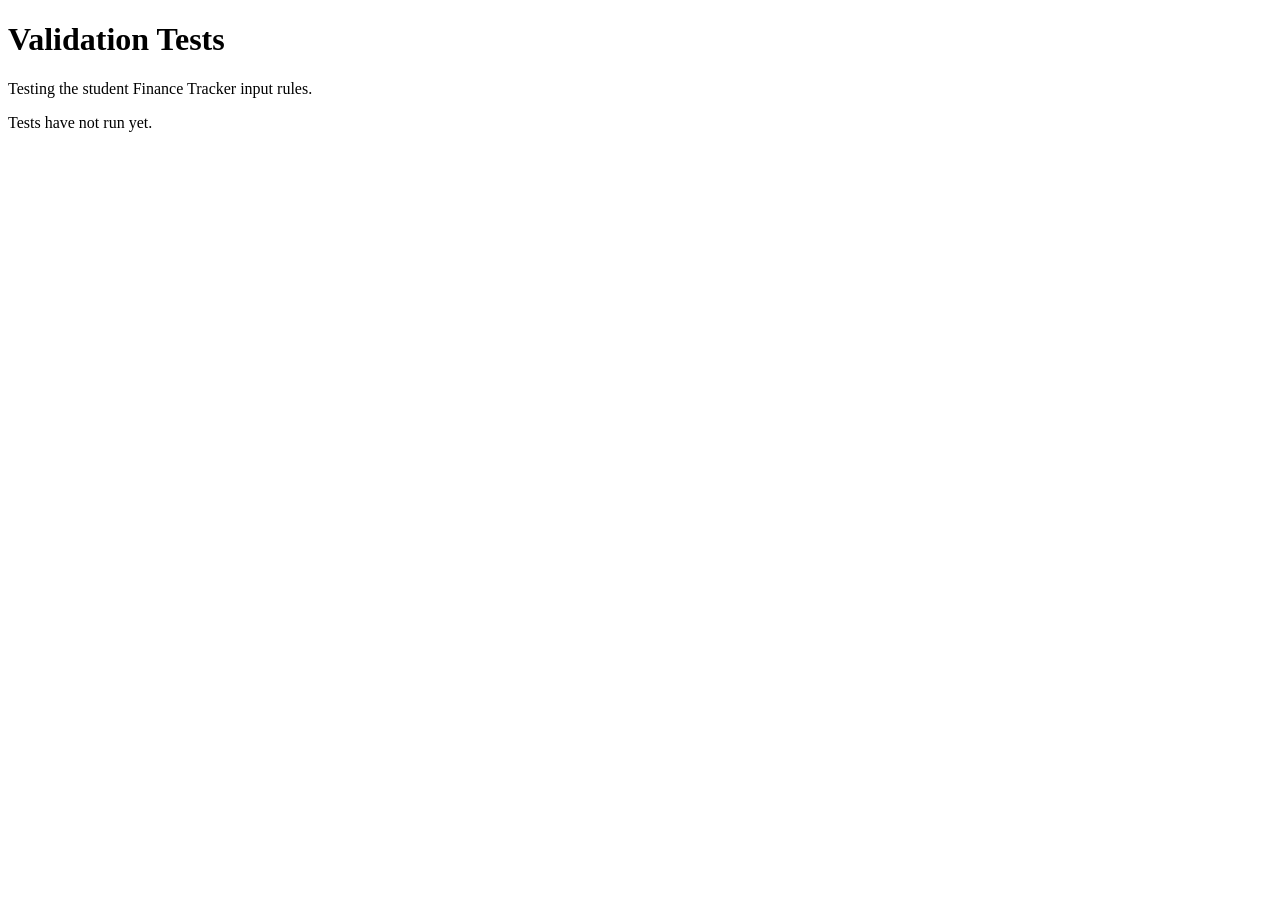
<file: test.html>
<!DOCTYPE html>
<html lang="en">
<head>
    <meta charset="UTF-8">
    <meta name="viewport" content="width=device-width, initial-scale= 1.0">
    <title>finance Tracker - Validation Tests</title>
    <head>
    <body>
        <main>
            <h1>Validation Tests</h1>
            <p>Testing the student Finance Tracker input rules.</p>

            <p id = "summary" aria-live="polite">Tests have not run yet.</p>

            <ul id="tests-result"></ul>
            <main>
             <script>

        const resultsList = document.getElementsById("test-results");
        const summary = document.getElementById("summary");

        let passed = 0;
        let failed = 0;

        function test(description, condition) {
            const item = document.createElement("li");

            if(condition) {
                item.textContent = "PASS:" + description;
                passed++;
            } else {
                item.textContent = "FAIL: " + description;
                failed++;
            }

            resultsList.appendChild(item);
        }

function matches (pattern, value){
    return pattern.test(value);
}

const amountPattern = /^(0|[1-9]\d*)(\.\d{1,2})?$/;
const categoryPattern = /^[A-Za-z]+ (?:[-][A-Za-z])+)*$/;
const duplicateWordPattern = /\b(\w+)\s+\1\b/i;
const descriptionPattern = /^\S(?:.*\S)?$/;

test("Valid amount is accepted", matches(amountPattern, "12.50"));
test("Amount with three decimal places is rejected", !matches(amountPattern, "12.345"));
test("Zero amount format is recognized" , matches(amountPattern,"0"));
test("valid category is acceepted", matches(categoryPattern,"SchoolFees"));
test("Category containing numbers is rejected", !matches(categoryPattern, "Food123"));
test("Repeated words are detected", matches(duplicateWordPattern, "lunch lunch"));
test("Ordinary description has no repeated words", !matches(duplicateWordPattern, "lunch lunch"));
test(
    "Normal description is accepted",
    matches(descriptionPattern, "lunch")
);
test{
    "Empty descripton is rejected",
    !matches(descriptionPattern, "Lunch")
};

test(
    "Empty description is rejected "
    !matches(descriptionPattern, "Lunch")
);

// ADD THE DATE FUNCTION HERE
function is ValiDate(dateString) {
    const datePattern =
    /^\d{4}-(0[1-9]|1[0-2])-(0[1-9]|[12]\d|3[01])$/;

    if (!datePattern.test(dateString)) {
        return false;
    }
    const date = new Date(dateString + "T00:00:00");

    return{
        date.getFullYear()=== Number(dateString.slice(0,4)) &&
        date.getMonth() + 1 === Number (dateString.Slice(5,7))&&
        date.getDate() === Number(dateString.slice(8,10))
    };
}
    // ADD THE THREE DATE TESTS HERE
    test("Valid calendar date is accepted", isValidDate("2026-10-13"));
    test("invalid calendar date is rejected", is ValidDate("2026-02-31"));
    test(" Incorrect date format is rejected", !is Validate("13-10-2026"));
 
    // KEEP YOUR SUMMARY BELOW THE TESTS
    summary.textContent =
    passed + " tests passed; " + failed + "test failed.";
    </script>
    </body>
    <html>
</file>
